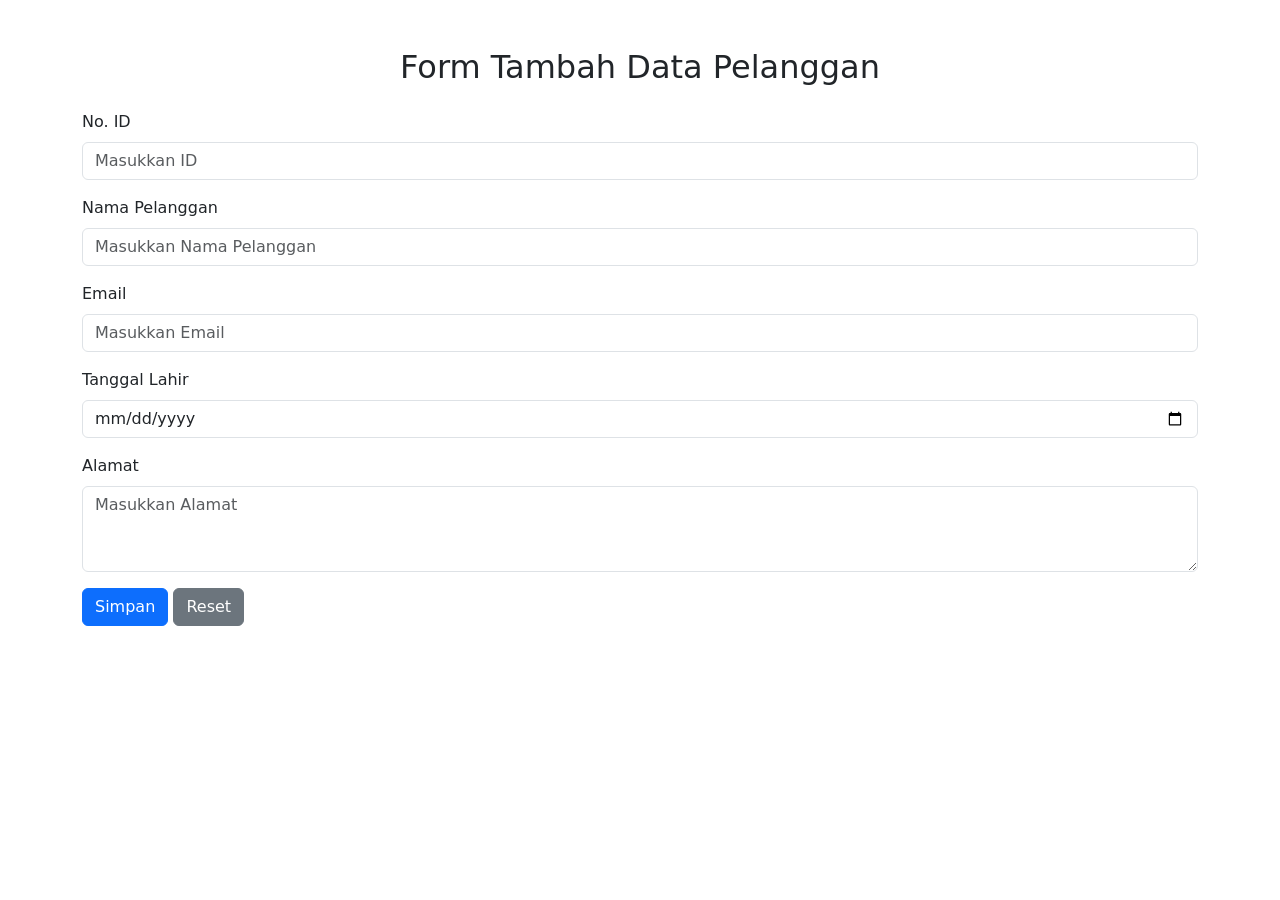
<file: form-pelanggan.html>
<!DOCTYPE html>
<html lang="id">
<head>
<meta charset="UTF-8">
<title>Form Pelanggan</title>

<!-- Bootstrap CSS -->
<link href="https://cdn.jsdelivr.net/npm/bootstrap@5.3.2/dist/css/bootstrap.min.css" rel="stylesheet">

</head>

<body>

<div class="container mt-5">

<h2 class="text-center mb-4">Form Tambah Data Pelanggan</h2>

<form>

<div class="mb-3">
<label class="form-label">No. ID</label>
<input type="text" class="form-control" placeholder="Masukkan ID">
</div>

<div class="mb-3">
<label class="form-label">Nama Pelanggan</label>
<input type="text" class="form-control" placeholder="Masukkan Nama Pelanggan">
</div>

<div class="mb-3">
<label class="form-label">Email</label>
<input type="email" class="form-control" placeholder="Masukkan Email">
</div>

<div class="mb-3">
<label class="form-label">Tanggal Lahir</label>
<input type="date" class="form-control">
</div>

<div class="mb-3">
<label class="form-label">Alamat</label>
<textarea class="form-control" rows="3" placeholder="Masukkan Alamat"></textarea>
</div>

<button type="submit" class="btn btn-primary">Simpan</button>
<button type="reset" class="btn btn-secondary">Reset</button>

</form>

</div>

</body>
</html>
</file>
